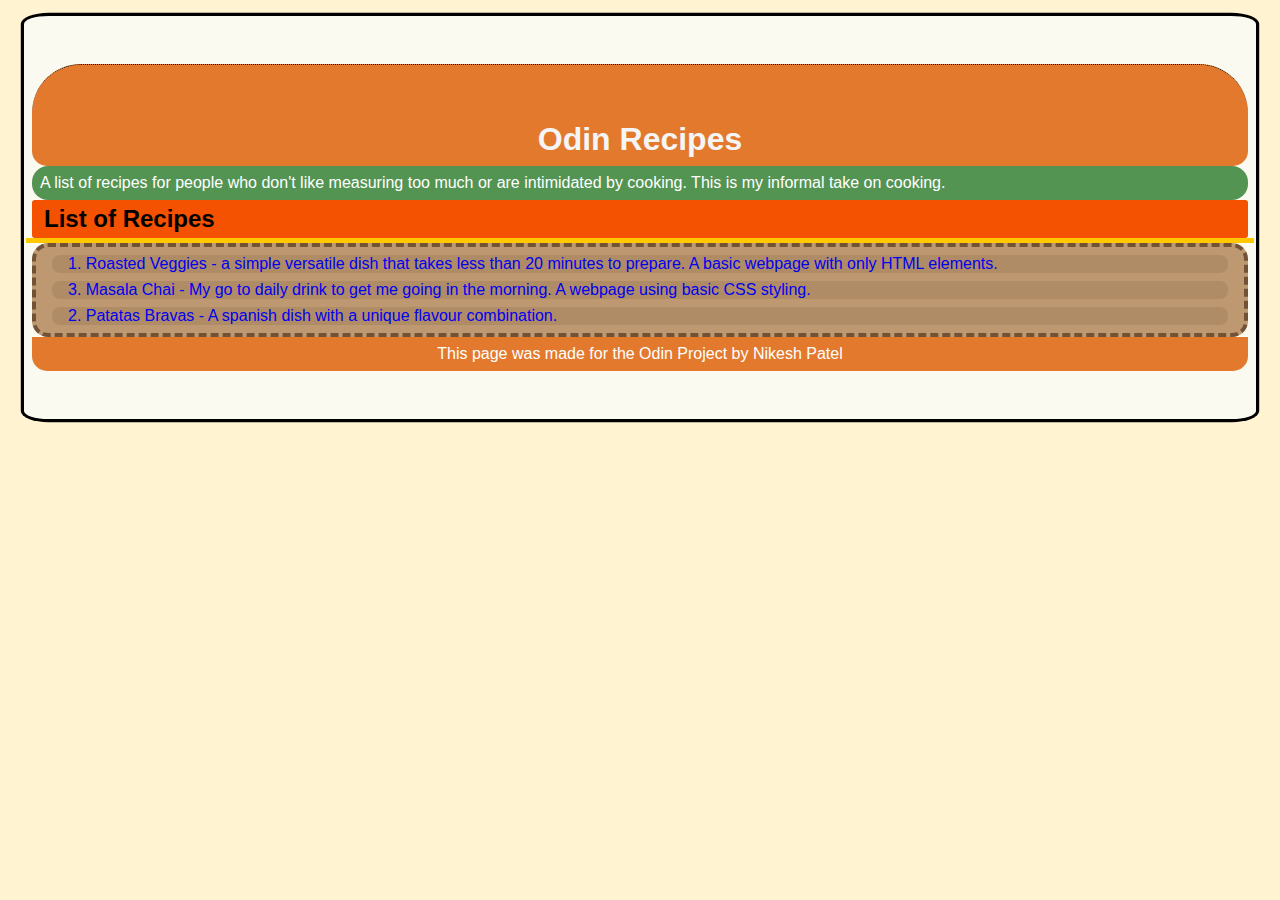
<file: index.html>
<!DOCTYPE html>

<html lang="en">
    <head>
        <meta charset="utf-8">
        <title>Odin Recipes</title>
        <link rel="stylesheet" href="styles.css">        
        <div class="bg-color">
        
    </head>
    
    <body>
        <div id="top-bun"></div>
        <div id="Header">
            <h1 class="page-title">Odin Recipes</h1>
        </div>
        <p id="page-description">A list of recipes for people who don't like measuring too much or are intimidated by cooking. This is my informal take on cooking.</p>
        <h2 class="title-block">List of Recipes</h2>
        <div id="cheese"></div>
        <div id="all-recipe-list">
            <p><a href="recipes/roasted_veggies.html">1. Roasted Veggies - a simple versatile dish that takes less than 20 minutes to prepare. A basic webpage with only HTML elements.</a></p>
            <p><a href="recipes/chai.html">3. Masala Chai - My go to daily drink to get me going in the morning. A webpage using basic CSS styling. </a> </p>
            <p><a href="recipes/patata_bravas.html">2. Patatas Bravas - A spanish dish with a unique flavour combination.</a> </p>
        </div>
        

        <div id="Footer">
            <div id="footer-notes">This page was made for the Odin Project by Nikesh Patel</div>
        </div>
    </body>


</html>
</file>
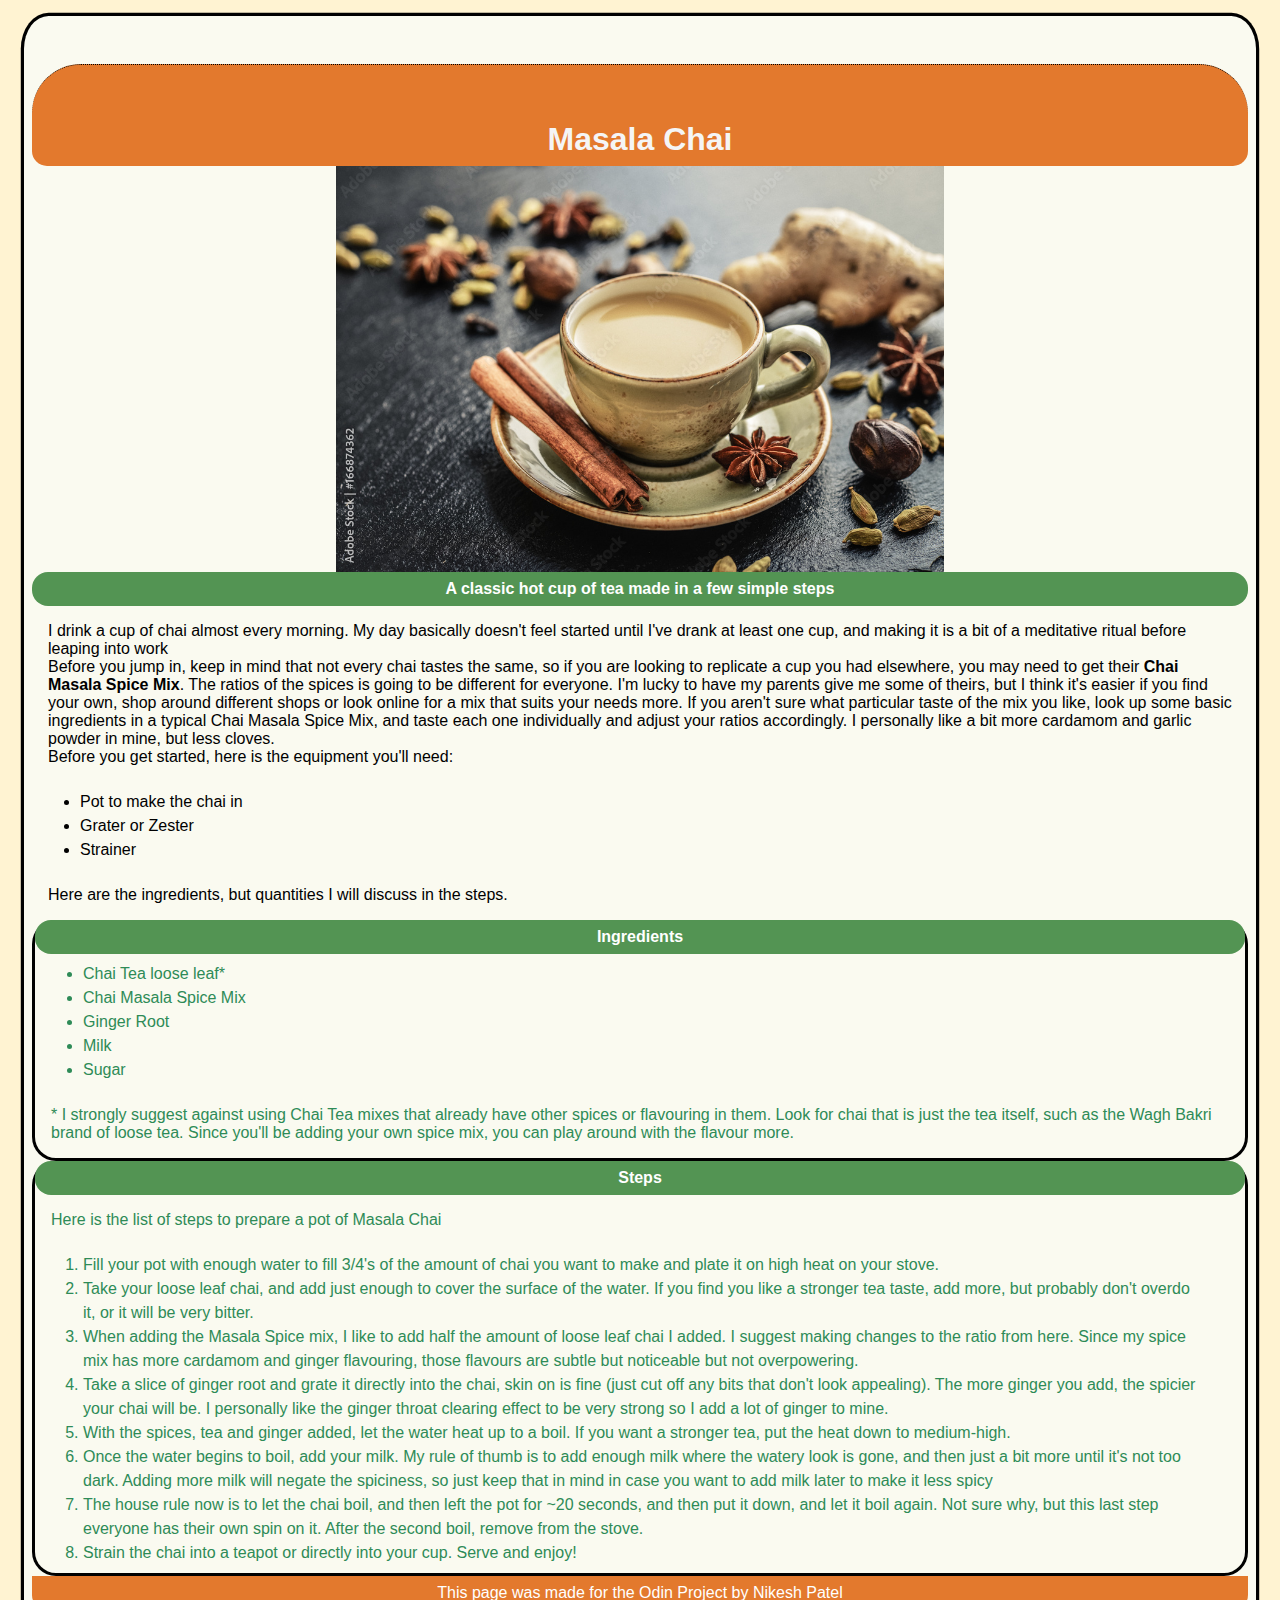
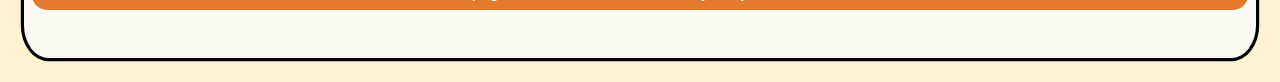
<file: recipes/chai.html>
<!DOCTYPE html>
<html lang="en">
    <head>
        <meta charset="utf-8">
        <Title>Masala Chai</Title>
        <link rel="stylesheet" href="../styles.css">
    </head>
    <body>
        <div id="top-bun"></div>
        <div id="Header">
            <h1 class="page-title">Masala Chai</h1>
        </div>
        <div class="recipe-image">
            <img src="../images/chai.jpg" alt="Image of masala chai in a cup and on a plate">
        </div>
        <h4>A classic hot cup of tea made in a few simple steps</h4>

        <p>
            I drink a cup of chai almost every morning. My day basically doesn't feel started until I've drank at least one cup, and making it is a bit of a meditative ritual before leaping into work<br>            
            Before you jump in, keep in mind that not every chai tastes the same, so if you are looking to replicate a cup you had elsewhere, you may need to get their <strong>Chai Masala Spice Mix</strong>. The ratios of the spices is going to be different for everyone. I'm lucky to have my parents give me some of theirs, but I think it's easier if you find your own, shop around different shops or look online for a mix that suits your needs more. If you aren't sure what particular taste of the mix you like, look up some basic ingredients in a typical Chai Masala Spice Mix, and taste each one individually and adjust your ratios accordingly. I personally like a bit more cardamom and garlic powder in mine, but less cloves. <br/>
            Before you get started, here is the equipment you'll need:
        </p>
        <ul>
            <li>Pot to make the chai in</li>
            <li>Grater or Zester</li>
            <li>Strainer</li>
        </ul>

        <p> Here are the ingredients, but quantities I will discuss in the steps.</p>
        <div class="ingredients-list">
            <h4>Ingredients</h4>
            <ul>
                <li>Chai Tea loose leaf* </li>
                <li>Chai Masala Spice Mix</li>
                <li>Ginger Root</li>
                <li>Milk</li>
                <li>Sugar</li>
            </ul>
            <p>
                * I strongly suggest against using Chai Tea mixes that already have other spices or flavouring in them. Look for chai that is just the tea itself, such as the Wagh Bakri brand of loose tea. Since you'll be adding your own spice mix, you can play around with the flavour more.
            </p>
        </div>

    <div class="steps-list">
            <h4>Steps</h4>
                <p>Here is the list of steps to prepare a pot of Masala Chai</p>

                <ol>
                    <li>Fill your pot with enough water to fill 3/4's of the amount of chai you want to make and plate it on high heat on your stove.</li>
                    <li>Take your loose leaf chai, and add just enough to cover the surface of the water. If you find you like a stronger tea taste, add more, but probably don't overdo it, or it will be very bitter.</li>
                    <li>When adding the Masala Spice mix, I like to add half the amount of loose leaf chai I added. I suggest making changes to the ratio from here. Since my spice mix has more cardamom and ginger flavouring, those flavours are subtle but noticeable but not overpowering.</li>
                    <li>Take a slice of ginger root and grate it directly into the chai, skin on is fine (just cut off any bits that don't look appealing). The more ginger you add, the spicier your chai will be. I personally like the ginger throat clearing effect to be very strong so I add a lot of ginger to mine.</li>
                    <li>With the spices, tea and ginger added, let the water heat up to a boil. If you want a stronger tea, put the heat down to medium-high.</li>
                    <li>Once the water begins to boil, add your milk. My rule of thumb is to add enough milk where the watery look is gone, and then just a bit more until it's not too dark. Adding more milk will negate the spiciness, so just keep that in mind in case you want to add milk later to make it less spicy</li>
                    <li>The house rule now is to let the chai boil, and then left the pot for ~20 seconds, and then put it down, and let it boil again. Not sure why, but this last step everyone has their own spin on it. After the second boil, remove from the stove.</li>
                    <li>Strain the chai into a teapot or directly into your cup. Serve and enjoy!</li>
                </ol>
            </div>
            <div id="Footer">
                <div id="footer-notes">This page was made for the Odin Project by Nikesh Patel</div>
            </div>
    </body>
</html>
</file>
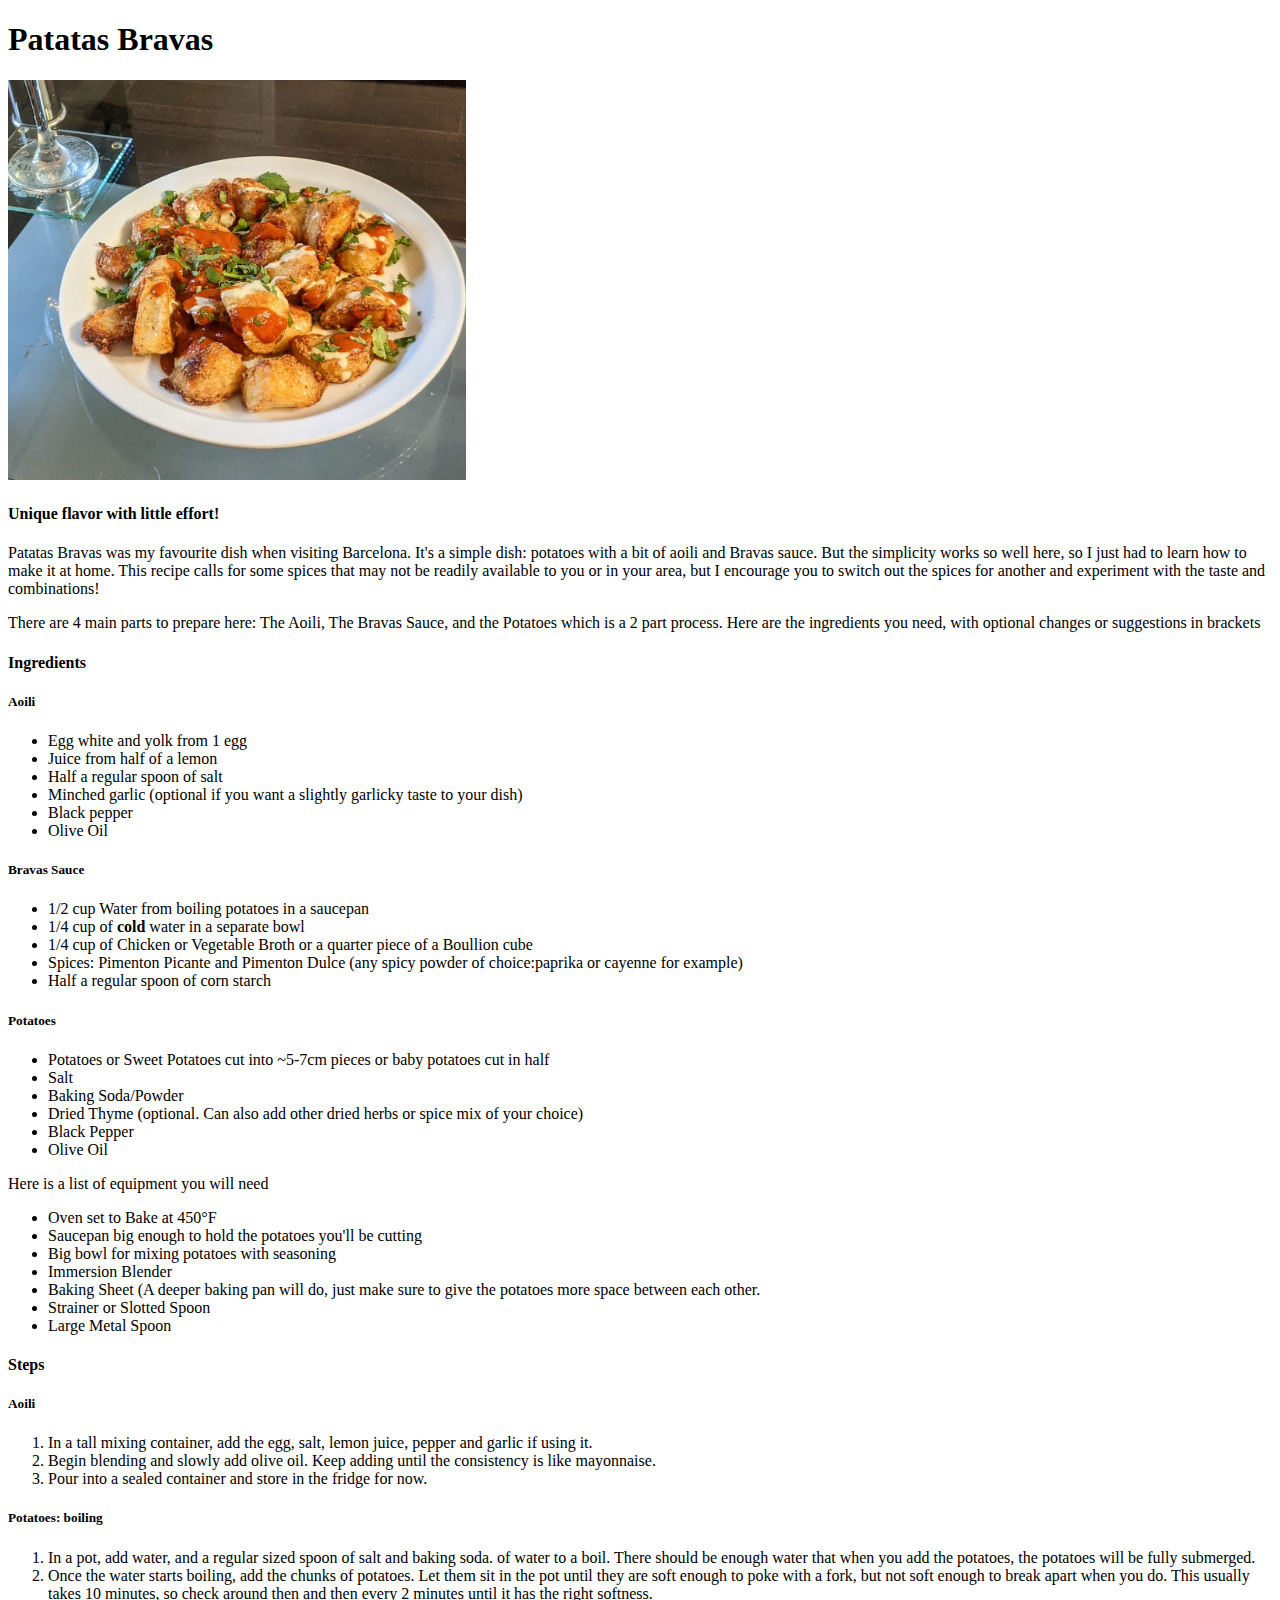
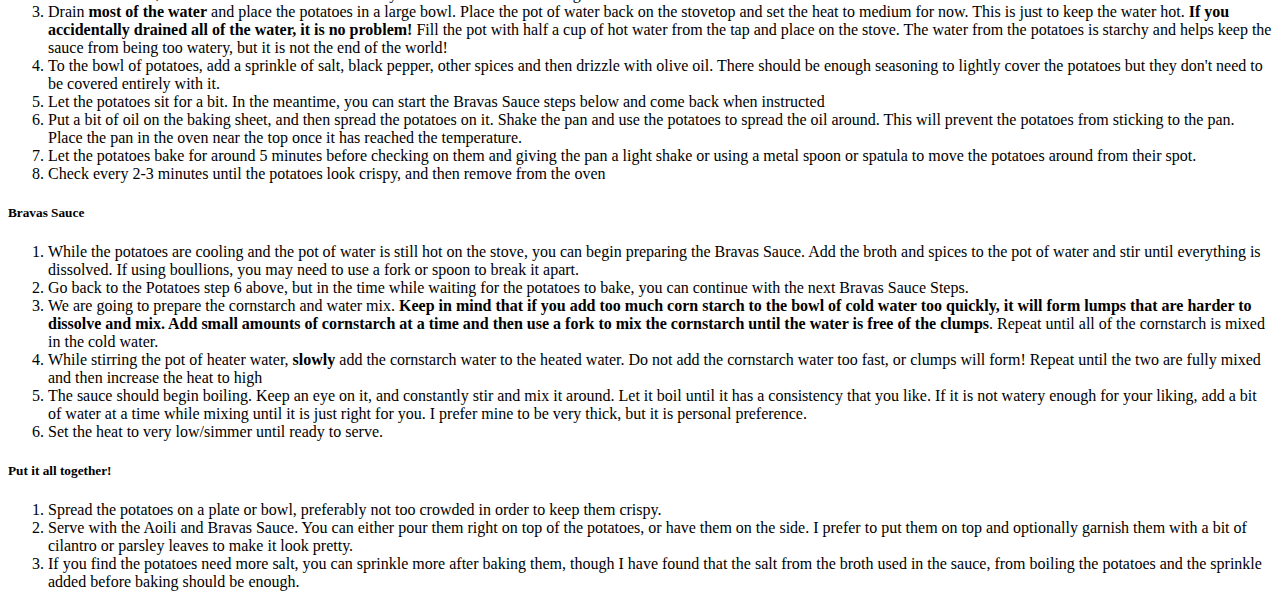
<file: recipes/patata_bravas.html>
<!DOCTYPE html>
<html lang="en">
    <head>
        <meta charset="utf-8">
        <title>Patatas Bravas</title>
    </head>
    <body>
        <h1>Patatas Bravas</h1>
        <img src="../images/patatas_bravas.jpg" alt="Image of patata bravas dish" height="400">
        <h4>Unique flavor with little effort!</h4>

        <p> Patatas Bravas was my favourite dish when visiting Barcelona. It's a simple dish: potatoes with a bit of aoili and Bravas sauce. But the simplicity works so well here, so I just had to learn how to make it at home. This recipe calls for some spices that may not be readily available to you or in your area, but I encourage you to switch out the spices for another and experiment with the taste and combinations!</p>

        <p>There are 4 main parts to prepare here: The Aoili, The Bravas Sauce, and the Potatoes which is a 2 part process. Here are the ingredients you need, with optional changes or suggestions in brackets</p>

        <h4>Ingredients</h4>
        <h5>Aoili</h5>
        <ul>
            <li>Egg white and yolk from 1 egg</li>
            <li>Juice from half of a lemon</li>
            <li>Half a regular spoon of salt</li>
            <li>Minched garlic (optional if you want a slightly garlicky taste to your dish)</li>
            <li>Black pepper</li>
            <li>Olive Oil</li>
        </ul>
        <h5>Bravas Sauce</h5>
        <ul>
            <li>1/2 cup Water from boiling potatoes in a saucepan</li>
            <li>1/4 cup of <strong>cold</strong> water in a separate bowl</li>
            <li>1/4 cup of Chicken or Vegetable Broth or a quarter piece of a Boullion cube</li>
            <li>Spices: Pimenton Picante and Pimenton Dulce (any spicy powder of choice:paprika or cayenne for example)</li>
            <li>Half a regular spoon of corn starch</li>
        </ul>
        <h5>Potatoes</h5>
        <ul>
            <li>Potatoes or Sweet Potatoes cut into ~5-7cm pieces or baby potatoes cut in half</li>
            <li>Salt</li>
            <li>Baking Soda/Powder</li>
            <li>Dried Thyme (optional. Can also add other dried herbs or spice mix of your choice)</li>
            <li>Black Pepper</li>
            <li>Olive Oil</li>
        </ul>

        <p>Here is a list of equipment you will need</p>
        <ul>
            <li>Oven set to Bake at 450°F</li>
            <li>Saucepan big enough to hold the potatoes you'll be cutting</li>
            <li>Big bowl for mixing potatoes with seasoning</li>
            <li>Immersion Blender</li>
            <li>Baking Sheet (A deeper baking pan will do, just make sure to give the potatoes more space between each other.</li>
            <li>Strainer or Slotted Spoon</li>
            <li>Large Metal Spoon</li>
        </ul>

        <h4>Steps</h4>
        <h5>Aoili</h5>
        <ol>
            <li>In a tall mixing container, add the egg, salt, lemon juice, pepper and garlic if using it. </li>
            <li>Begin blending and slowly add olive oil. Keep adding until the consistency is like mayonnaise.</li>
            <li>Pour into a sealed container and store in the fridge for now.</li>
        </ol>

        <h5>Potatoes: boiling</h5>
        <ol>
            <li>In a pot, add water, and a regular sized spoon of salt and baking soda.  of water to a boil. There should be enough water that when you add the potatoes, the potatoes will be fully submerged. </li>
            <li>Once the water starts boiling, add the chunks of potatoes. Let them sit in the pot until they are soft enough to poke with a fork, but not soft enough to break apart when you do. This usually takes 10 minutes, so check around then and then every 2 minutes until it has the right softness.</li>
            <li>Drain <strong>most of the water</strong> and place the potatoes in a large bowl. Place the pot of water back on the stovetop and set the heat to medium for now. This is just to keep the water hot. <strong>If you accidentally drained all of the water, it is no problem!</strong> Fill the pot with half a cup of hot water from the tap and place on the stove. The water from the potatoes is starchy and helps keep the sauce from being too watery, but it is not the end of the world!</li>
            <li>To the bowl of potatoes, add a sprinkle of salt, black pepper, other spices and then drizzle with olive oil. There should be enough seasoning to lightly cover the potatoes but they don't need to be covered entirely with it.</li>
            <li>Let the potatoes sit for a bit. In the meantime, you can start the Bravas Sauce steps below and come back when instructed</li>
            <li>Put a bit of oil on the baking sheet, and then spread the potatoes on it. Shake the pan and use the potatoes to spread the oil around. This will prevent the potatoes from sticking to the pan. Place the pan in the oven near the top once it has reached the temperature.</li>
            <li>Let the potatoes bake for around 5 minutes before checking on them and giving the pan a light shake or using a metal spoon or spatula to move the potatoes around from their spot.</li>
            <li>Check every 2-3 minutes until the potatoes look crispy, and then remove from the oven</li>

        </ol>

        <h5>Bravas Sauce</h5>
        <ol>
            <li>While the potatoes are cooling and the pot of water is still hot on the stove, you can begin preparing the Bravas Sauce. Add the broth and spices to the pot of water and stir until everything is dissolved. If using boullions, you may need to use a fork or spoon to break it apart.</li>
            <li>Go back to the Potatoes step 6 above, but in the time while waiting for the potatoes to bake, you can continue with the next Bravas Sauce Steps. </li>
            <li>We are going to prepare the cornstarch and water mix. <strong>Keep in mind that if you add too much corn starch to the bowl of cold water too quickly, it will form lumps that are harder to dissolve and mix. Add small amounts of cornstarch at a time and then use a fork to mix the cornstarch until the water is free of the clumps</strong>. Repeat until all of the cornstarch is mixed in the cold water.</li>
            <li>While stirring the pot of heater water, <strong>slowly</strong> add the cornstarch water to the heated water. Do not add the cornstarch water too fast, or clumps will form! Repeat until the two are fully mixed and then increase the heat to high</li>
            <li>The sauce should begin boiling. Keep an eye on it, and constantly stir and mix it around. Let it boil until it has a consistency that you like. If it is not watery enough for your liking, add a bit of water at a time while mixing until it is just right for you. I prefer mine to be very thick, but it is personal preference.</li>
            <li>Set the heat to very low/simmer until ready to serve.</li>
        </ol> 

        <h5>Put it all together!</h5>
        <ol>
            <li>Spread the potatoes on a plate or bowl, preferably not too crowded in order to keep them crispy.</li>
            <li>Serve with the Aoili and Bravas Sauce. You can either pour them right on top of the potatoes, or have them on the side. I prefer to put them on top and optionally garnish them with a bit of cilantro or parsley leaves to make it look pretty.</li>
            <li>If you find the potatoes need more salt, you can sprinkle more after baking them, though I have found that the salt from the broth used in the sauce, from boiling the potatoes and the sprinkle added before baking should be enough.</li>
        </ol>


    </body>

    </html>
</file>
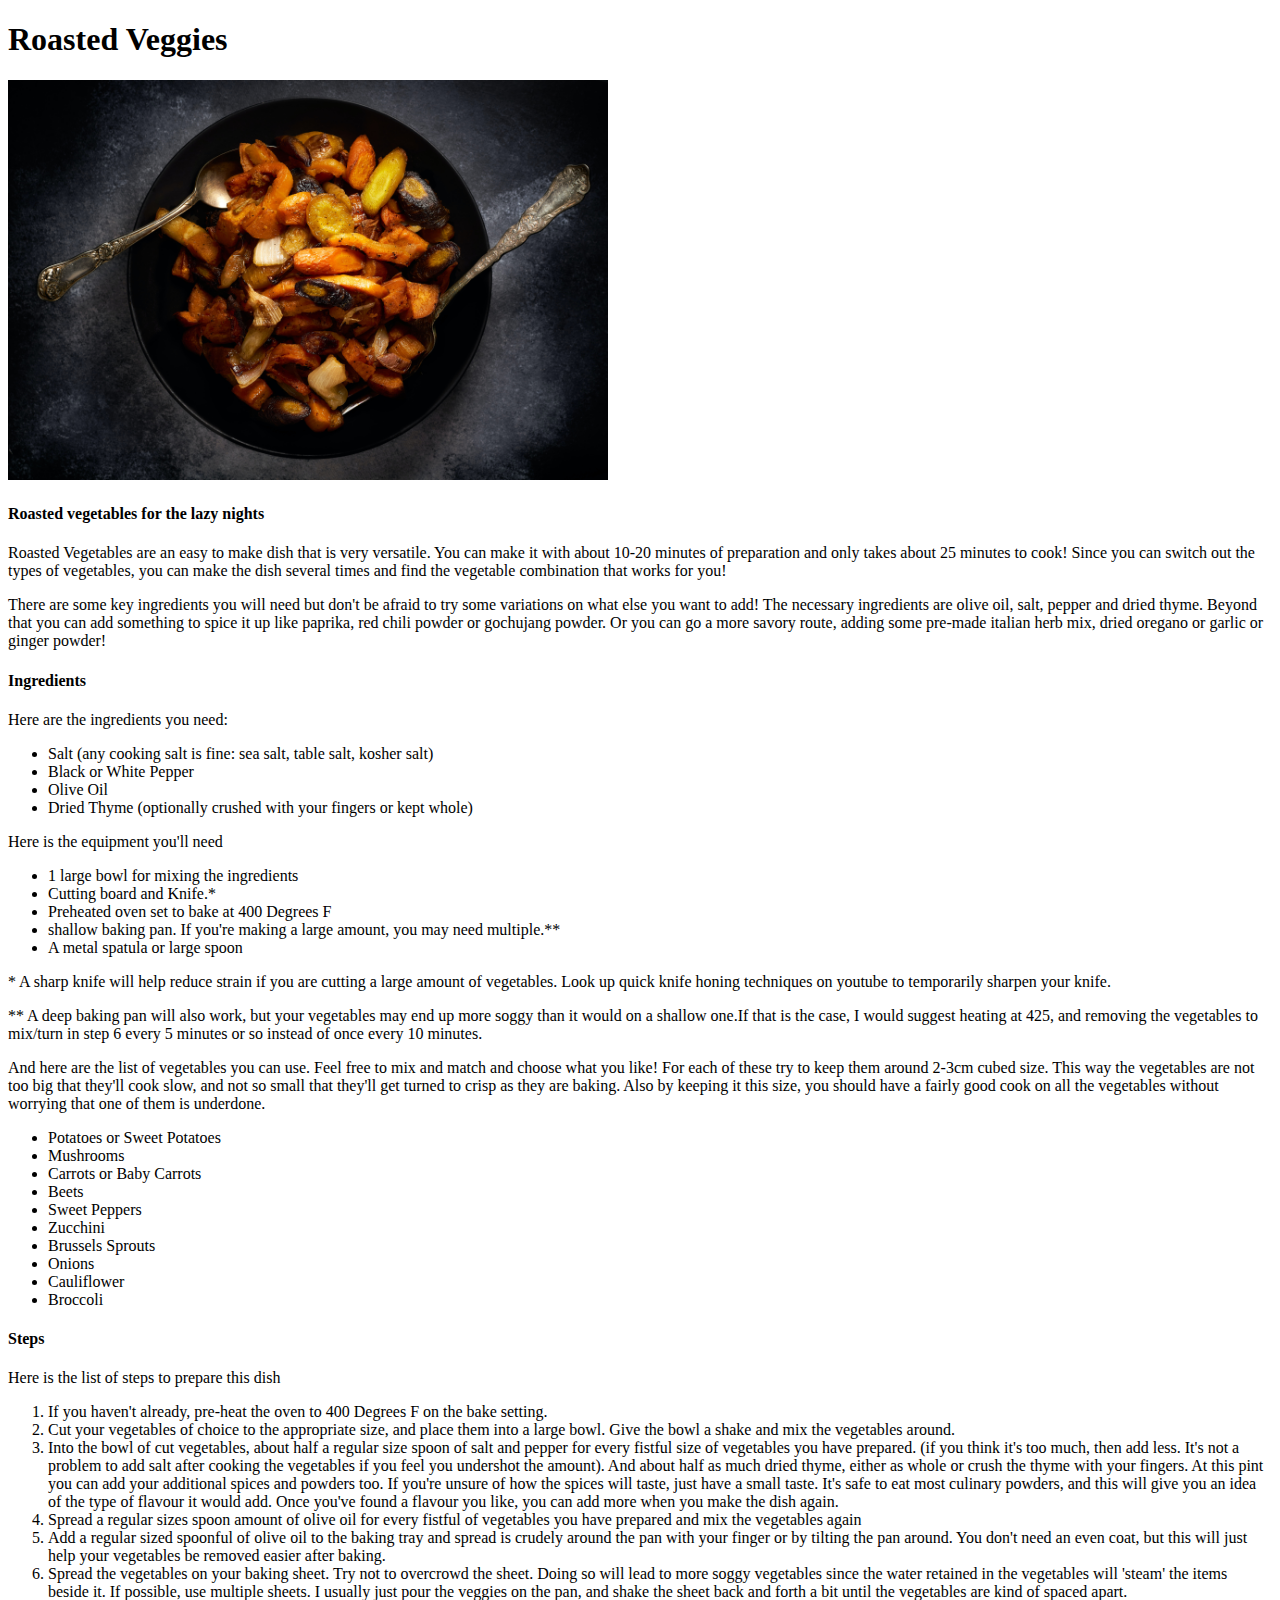
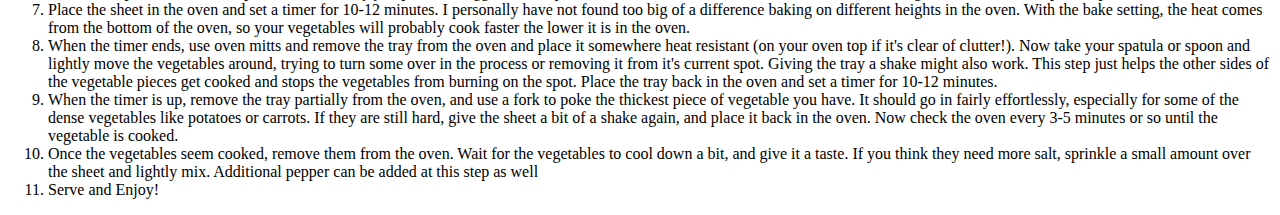
<file: recipes/roasted_veggies.html>
<!DOCTYPE html>
<html lang="en">
    <head>
        <meta charset="utf-8">
        <title>Roasted Veggies Recipe</title>
    </head>
    <body>
        <h1>Roasted Veggies</h1>
        <img src="../images/roasted_veggies.jpg" alt="Image of roasted vegetables on a cast iron pan" height="400">

        <h4>Roasted vegetables for the lazy nights</h4>
        <p>     Roasted Vegetables are an easy to make dish that is very versatile. You can make it with about 10-20 minutes of preparation and only takes about 25 minutes to cook! Since you can switch out the types of vegetables, you can make the dish several times and find the vegetable combination that works for you!
        </p>
        <p>There are some key ingredients you will need but don't be afraid to try some variations on what else you want to add! The necessary ingredients are olive oil, salt, pepper and dried thyme. Beyond that you can add something to spice it up like paprika, red chili powder or gochujang powder. Or you can go a more savory route, adding some pre-made italian herb mix, dried oregano or garlic or ginger powder!</p>

        <h4>Ingredients</h4>
        <p>Here are the ingredients you need:</p>

        <ul>
            <li>Salt (any cooking salt is fine: sea salt, table salt, kosher salt)</li>
            <li>Black or White Pepper</li>
            <li>Olive Oil</li>
            <li>Dried Thyme (optionally crushed with your fingers or kept whole)</li>
        </ul>

        <p>Here is the equipment you'll need</p>
        <ul>
            <li>1 large bowl for mixing the ingredients</li>
            <li>Cutting board and Knife.*</li>
            <li>Preheated oven set to bake at 400 Degrees F</li>
            <li>shallow baking pan. If you're making a large amount, you may need multiple.**</li>
            <li>A metal spatula or large spoon</li>
        </ul>

            <p>     * A sharp knife will help reduce strain if you are cutting a large amount of vegetables. Look up quick knife honing techniques on youtube to temporarily sharpen your knife. </p>
            <p>     ** A deep baking pan will also work, but your vegetables may end up more soggy than it would on a shallow one.If that is the case, I would suggest heating at 425, and removing the vegetables to mix/turn in step 6 every 5 minutes or so instead of once every 10 minutes.</p>

        <p>And here are the list of vegetables you can use. Feel free to mix and match and choose what you like! For each of these try to keep them around 2-3cm cubed size. This way the vegetables are not too big that they'll cook slow, and not so small that they'll get turned to crisp as they are baking. Also by keeping it this size, you should have a fairly good cook on all the vegetables without worrying that one of them is underdone.</p>

        

        <ul>
            <li>Potatoes or Sweet Potatoes</li>
            <li>Mushrooms</li>
            <li>Carrots or Baby Carrots</li>
            <li>Beets</li>
            <li>Sweet Peppers</li>
            <li>Zucchini</li>
            <li>Brussels Sprouts</li>
            <li>Onions</li>
            <li>Cauliflower</li>
            <li>Broccoli</li>
        </ul>

        <h4>Steps</h4>
        <p>Here is the list of steps to prepare this dish</p>

        <ol>
            <li>If you haven't already, pre-heat the oven to 400 Degrees F on the bake setting.</li>
            <li>Cut your vegetables of choice to the appropriate size, and place them into a large bowl. Give the bowl a shake and mix the vegetables around.</li>
            <li>Into the bowl of cut vegetables, about half a regular size spoon of salt and pepper for every fistful size of vegetables you have prepared. (if you think it's too much, then add less. It's not a problem to add salt after cooking the vegetables if you feel you undershot the amount). And about half as much dried thyme, either as whole or crush the thyme with your fingers. At this pint you can add your additional spices and powders too. If you're unsure of how the spices will taste, just have a small taste. It's safe to eat most culinary powders, and this will give you an idea of the type of flavour it would add. Once you've found a flavour you like, you can add more when you make the dish again.</li>
            <li>Spread a regular sizes spoon amount of olive oil for every fistful of vegetables you have prepared and mix the vegetables again </li>
            <li>Add a regular sized spoonful of olive oil to the baking tray and spread is crudely around the pan with your finger or by tilting the pan around. You don't need an even coat, but this will just help your vegetables be removed easier after baking.</li>
            <li>Spread the vegetables on your baking sheet. Try not to overcrowd the sheet. Doing so will lead to more soggy vegetables since the water retained in the vegetables will 'steam' the items beside it. If possible, use multiple sheets. I usually just pour the veggies on the pan, and shake the sheet back and forth a bit until the vegetables are kind of spaced apart.</li>
            <li>Place the sheet in the oven and set a timer for 10-12 minutes. I personally have not found too big of a difference baking on different heights in the oven. With the bake setting, the heat comes from the bottom of the oven, so your vegetables will probably cook faster the lower it is in the oven.</li>
            <li>When the timer ends, use oven mitts and remove the tray from the oven and place it somewhere heat resistant (on your oven top if it's clear of clutter!). Now take your spatula or spoon and lightly move the vegetables around, trying to turn some over in the process or removing it from it's current spot. Giving the tray a shake might also work. This step just helps the other sides of the vegetable pieces get cooked and stops the vegetables from burning on the spot. Place the tray back in the oven and set a timer for 10-12 minutes.</li>
            <li>When the timer is up, remove the tray partially from the oven, and use a fork to poke the thickest piece of vegetable you have. It should go in fairly effortlessly, especially for some of the dense vegetables like potatoes or carrots. If they are still hard, give the sheet a bit of a shake again, and place it back in the oven. Now check the oven every 3-5 minutes or so until the vegetable is cooked.</li>
            <li>Once the vegetables seem cooked, remove them from the oven. Wait for the vegetables to cool down a bit, and give it a taste. If you think they need more salt, sprinkle a small amount over the sheet and lightly mix. Additional pepper can be added at this step as well</li>
            <li>Serve and Enjoy!</li>
        </ol>
        
    </body>
</html>
</file>
<file: styles.css>
html{
    background: rgb(255, 243, 210);
    font-family: "Poppins", Helvetica, Arial, sans-serif;
    box-sizing: border-box;
    margin: 1rem 1rem;
    /* border: 2px dotted red; */
}

body {
    background-color: rgb(250,250,240);
    padding: 3rem  .5rem;
    border-radius: 2%;
    box-shadow: 0em 0em 0 .2em black;
    margin-top: 0;
}

p {
    padding: 0 1em;
}

#top-bun {
    block-size: 3rem;
    border-top: .1rem dotted black;
    border-top-left-radius: 10rem;
    border-top-right-radius: 10rem;
    background: rgb(227, 121, 45);
}

#Header,
#Footer {
    background: rgb(227, 121, 45);
    color: white;
    padding: .5em .5em;
    border-radius: 15px;
    border-top-left-radius: 0px ;border-top-right-radius: 0px;
}


.page-title {
    color: whitesmoke;
    text-align: center;
    width: fit-window;
    margin-top: 0%;
    margin-bottom: 0;
}

.recipe-image  img{
    display: block;
    margin: 0 auto;    
    box-sizing: border-box;
    width: 50%;
    /* max-width:50%;    */
}

#cheese {
    block-size: 5px;
    background-color: rgb(255, 200, 0);
    margin: 0 -.4em;
}

h2.title-block {
    margin: 0 auto;
    /* margin-top: -1em; */
    padding: .2em .5em;
    background: rgb(244, 81, 0);
    border-radius: 3px;
     
}

#all-recipe-list {
    padding: 0 1em;
    background: rgba(150, 86, 29, 0.6);
    border: .3em dashed rgba(63, 36, 12, 0.6);
    border-radius: 1em;
}


h4 {
    text-align: center;
    padding: 0 .5em;
    color: rgb(94, 94, 94);
}

.ingredients-list,
.steps-list {
    color: seagreen;
    border: .2em solid black;
    border-radius: 1.5em;
    border-top: 0;
}

ul, ol{
    /* border: 3px dotted red; */
    margin: 0 3em;
    padding: .5em 0;
    line-height: 150%;
}


p#page-description,
h4 {
    margin: 0;
    background: rgb(83, 148, 83);
    border-radius: 1em;
    color: white;
    padding: .5em .5em;
    /* border: 2px dotted red; */
}



a {
    text-decoration: none;
    display: block;
    margin: -.5em -1em;
    padding: 0 1em;
    background-color: rgba(63, 36, 12, 0.1);
    border-radius: .5em;
}
a:visited{
    color: inherit;
}
a:hover {
    background-color: rgba(63, 36, 12, .2);
    border-radius: .5em;
}



#footer-notes {
    text-align: center;
}
</file>
